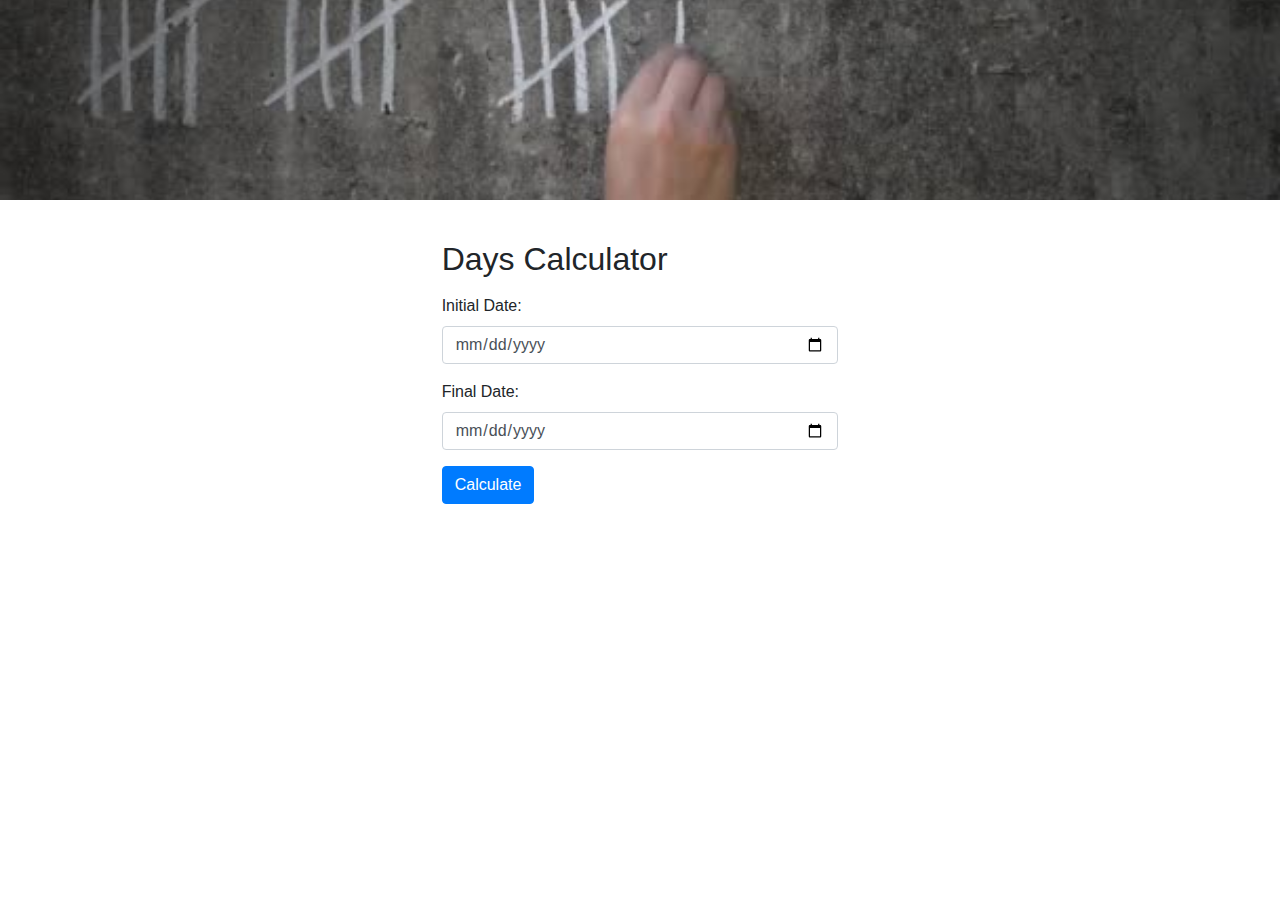
<file: index.html>
<!DOCTYPE html>
<html lang="en">
<head>
    <meta charset="UTF-8">
    <meta name="viewport" content="width=device-width, initial-scale=1.0">
    <link rel="stylesheet" href="https://maxcdn.bootstrapcdn.com/bootstrap/4.5.2/css/bootstrap.min.css">
    <link rel="stylesheet" href="assets/style/style.css">
    <link rel="icon" href="assets/img/icon.jpg" type="image/x-icon">
    
    <title>Days Calculator</title>
</head>
<body class="mt-0">
    <img src="assets/img/img-cap.jpg" class="top-image" alt="Horizontal Image">
    <div class="container-fluid">
        <div class="row justify-content-center mt-3">
            <div class="col-md-8 col-lg-6 col-xl-4 col-12">
                <h2 class="mt-4 mb-3">Days Calculator</h2>
                <form>
                    <div class="form-group">
                        <label for="dataInicial">Initial Date:</label>
                        <input type="date" class="form-control" id="dataInicial">
                    </div>
                    
                    <div class="form-group">
                        <label for="dataFinal">Final Date:</label>
                        <input type="date" class="form-control" id="dataFinal">
                    </div>
          
                    <button type="button" class="btn btn-primary" onclick="calcularDiferenca()">Calculate</button><br><br>
          
                    <p id="resultado"></p>
                </form>
            </div>
        </div>
    </div>
</body>

<script src="assets/script/script.js">
</script>

</html>
</file>
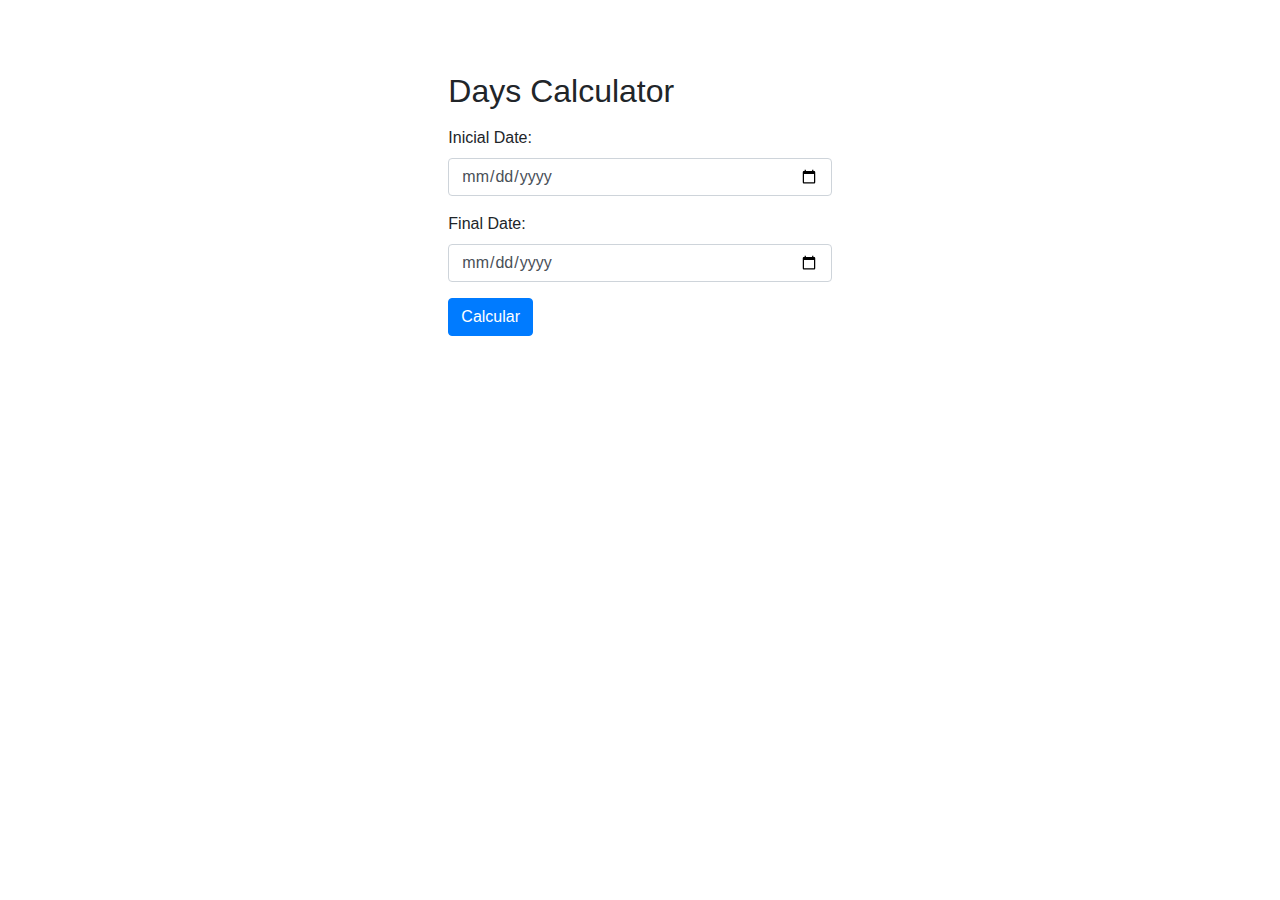
<file: calc-dias/index.html>
<!DOCTYPE html>
<html lang="en">
<head>
    <meta charset="UTF-8">
    <meta name="viewport" content="width=device-width, initial-scale=1.0">
    <link rel="stylesheet" href="https://maxcdn.bootstrapcdn.com/bootstrap/4.5.2/css/bootstrap.min.css">
    <link rel="stylesheet" href="assets/style/style.css">
    <title>Days Calculator</title>
</head>
<body class="d-flex justify-content-center align-items-center mt-5">
    <div class="container-fluid"> <!-- Utilizando container-fluid para preencher toda a largura -->
      <div class="row justify-content-center"> <!-- Criando uma linha (row) centralizada -->
        <div class="col-md-8 col-lg-6 col-xl-4 col-12"> <!-- Colocando o formulário com tamanhos diferentes em telas diferentes -->
          <h2 class="mt-4 mb-3">Days Calculator</h2>
          <form>
            <div class="form-group">
              <label for="dataInicial">Inicial Date:</label>
              <input type="date" class="form-control" id="dataInicial">
            </div>
            
            <div class="form-group">
              <label for="dataFinal">Final Date:</label>
              <input type="date" class="form-control" id="dataFinal">
            </div>
  
            <button type="button" class="btn btn-primary" onclick="calcularDiferenca()">Calcular</button><br><br>
  
            <p id="resultado"></p>
          </form>
        </div>
      </div>
    </div>

  <script src="assets/script/script.js">
  </script>
</body>
</html>
</file>
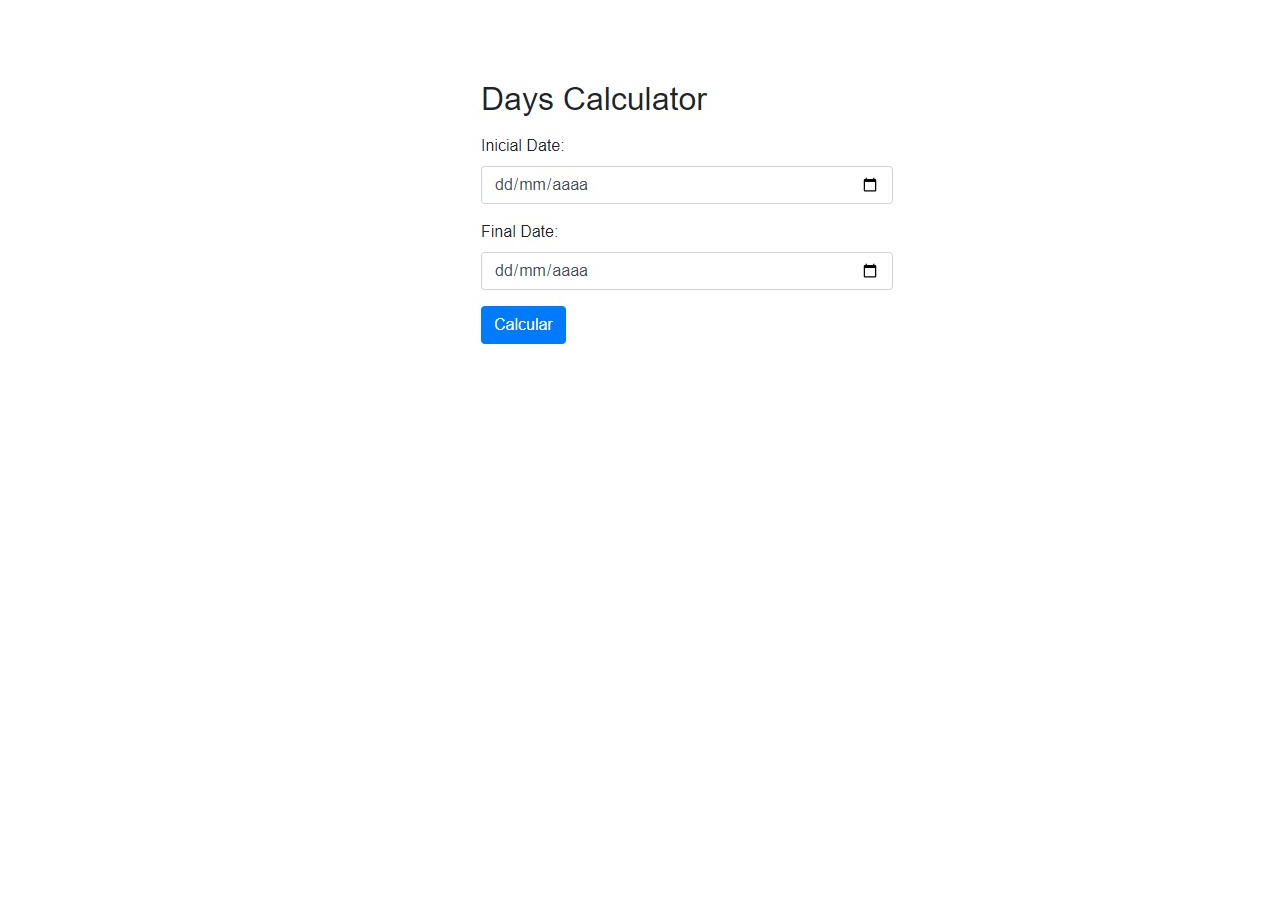
<file: assets/img/index.html>
<!DOCTYPE html>
<html lang="en">
<head>
    <meta charset="UTF-8">
    <meta name="viewport" content="width=device-width, initial-scale=1.0">
    <title>Document</title>
</head>
<body>
    <div>
        <img src="img.jpg">
    </div>
</body>
</html>
</file>
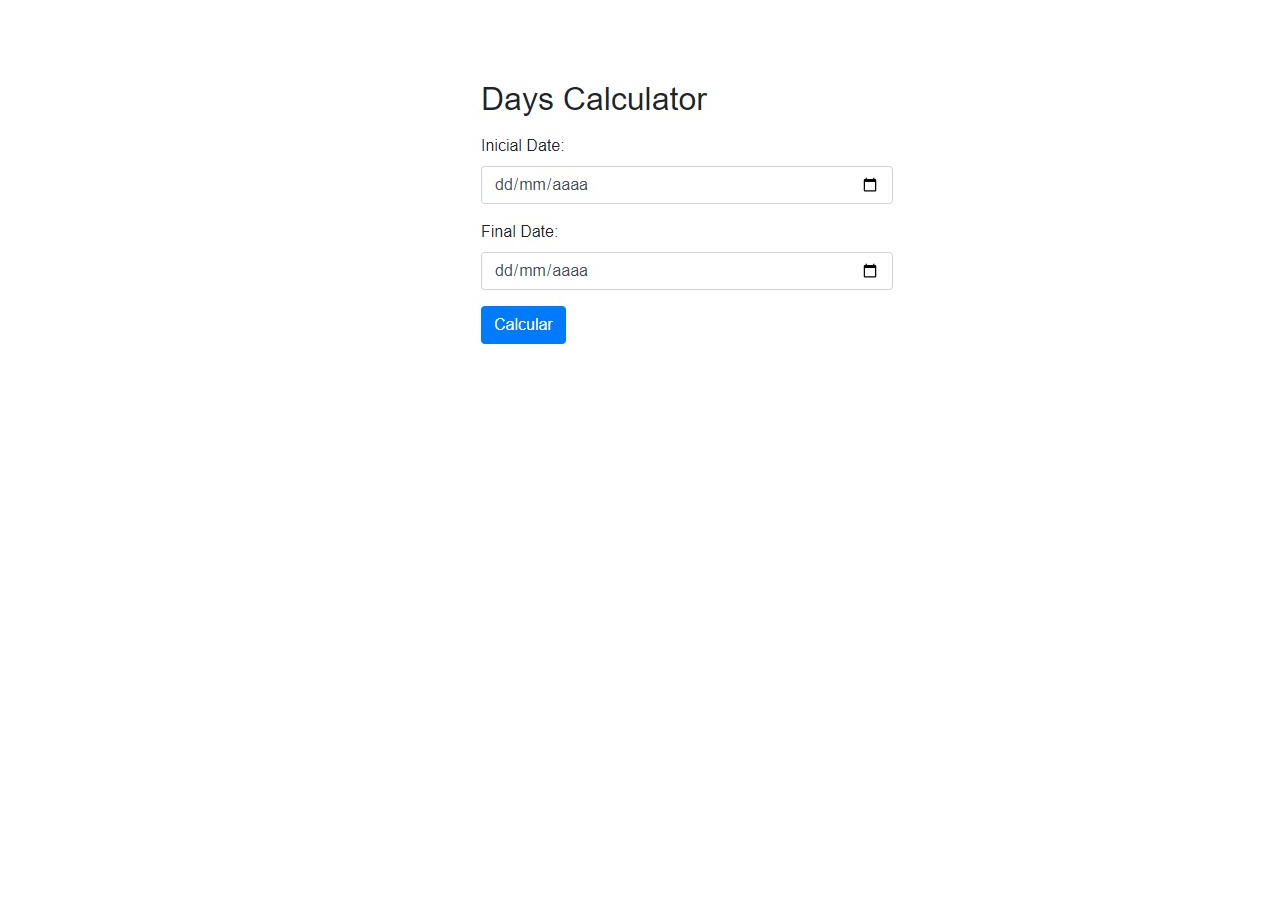
<file: calc-dias/assets/img/index.html>
<!DOCTYPE html>
<html lang="en">
<head>
    <meta charset="UTF-8">
    <meta name="viewport" content="width=device-width, initial-scale=1.0">
    <title>Document</title>
</head>
<body>
    <div>
        <img src="img.jpg">
    </div>
</body>
</html>
</file>
<file: assets/style/style.css>
body {
    font-family: Arial, sans-serif;
    margin: 20px;
  }
  .container {
    max-width: 400px;
    margin: auto;
  }
  input {
    margin-bottom: 10px;
  }
  body {
    margin: 0;
    padding: 0;
  }
  .top-image {
      width: 100%;
      height: 200px;
      object-fit: cover;
      display: block;
  }
</file>
<file: calc-dias/assets/style/style.css>
body {
    font-family: Arial, sans-serif;
    margin: 20px;
  }
  .container {
    max-width: 400px;
    margin: auto;
  }
  input {
    margin-bottom: 10px;
  }
</file>
